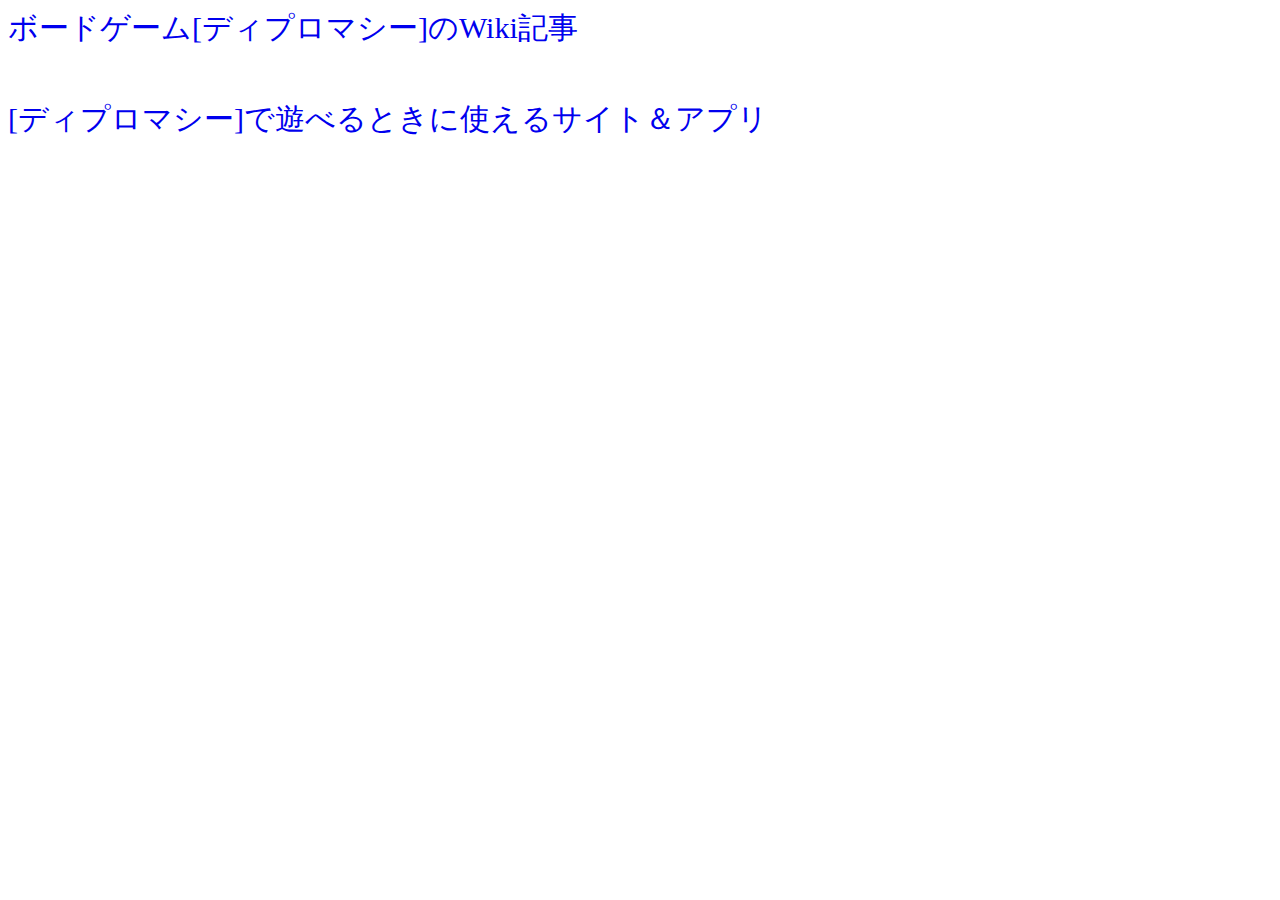
<file: link.html>
<!--a要素を使った、ハイパーリンクの作成,HTMLの正しい形式で作る,スマホでも見やすいページにする -->
<!DOCTYPE html>
<html lang = "ja" >
 <head>
   <title>タイトル</title>
  <meta name="viewport" content="width=device-width, initial-scale=1">
  </head>
  <body>
    <a href = "https://ja.wikipedia.org/wiki/%E3%83%87%E3%82%A3%E3%83%97%E3%83%AD%E3%83%9E%E3%82%B7%E3%83%BC" style = "font-size: 30px; text-decoration: none">ボードゲーム[ディプロマシー]のWiki記事</a>
     
   <p>&nbsp;</p>
    <a href ="http://blog.livedoor.jp/diplomacy2016/archives/36835135.html"  style = "font-size: 30px; text-decoration: none">[ディプロマシー]で遊べるときに使えるサイト＆アプリ</a></p>
  </body>
 </html>
</file>
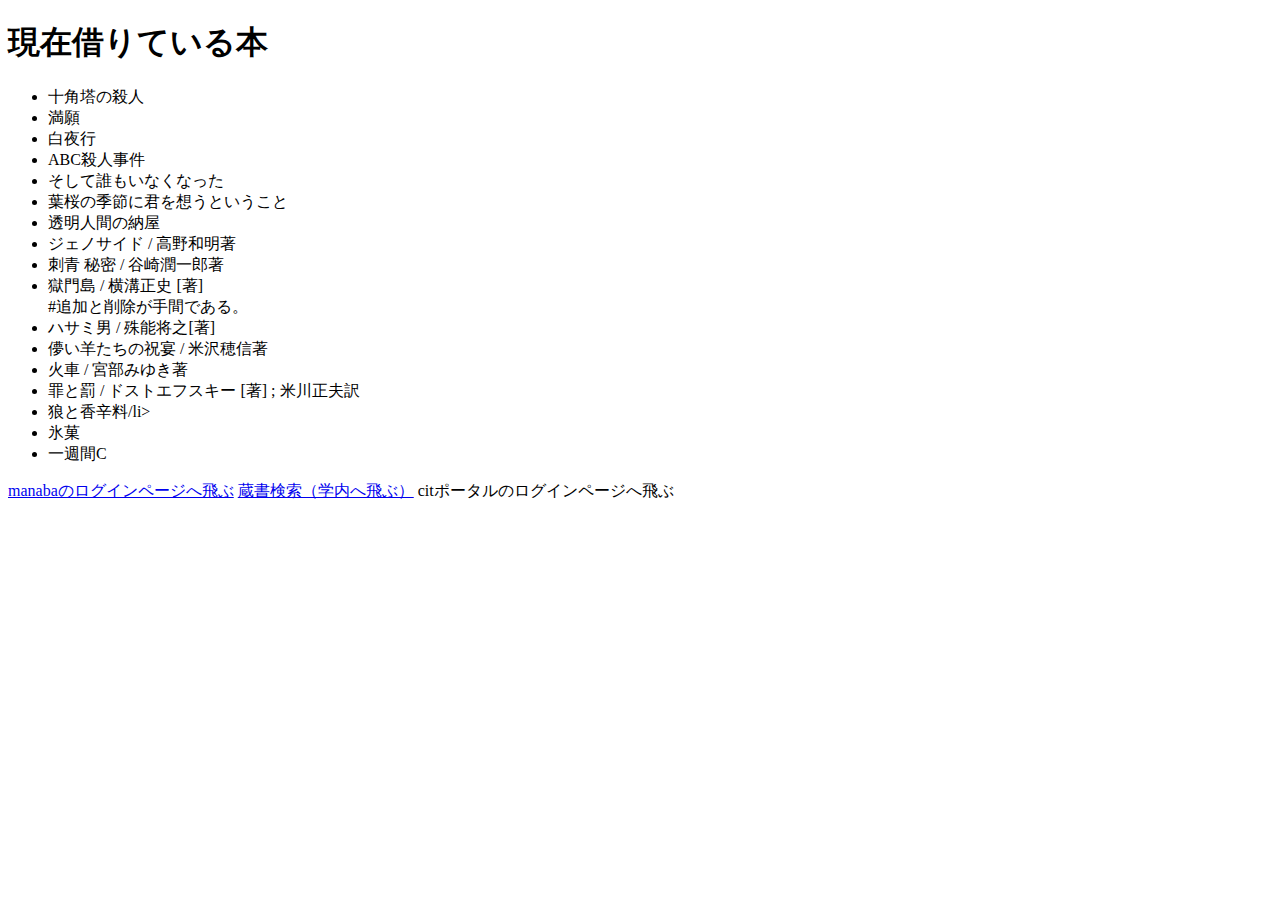
<file: memo.html>
<!-- 
HTMLの構成、<!DOCTYPE html>    宣言する意味もある
#<html>   
  #<head>   ヘッダー（見出しのこと）
  #<title>  タイトル</title>
  #</head>
  #<body>   </body>　　この中に本文を書く
#</html>　　以上が基本の形式　　開始、終了タグまでを一つの要素とする。
-->



<!DOCTYPE html>
<html>
<head> 
  <title>現在借りている本</title>
</head>
 
<body>
  <h1> 現在借りている本</h1>
<ul>
  
  <li>十角塔の殺人</li>
  <li>満願</li>
  <li>白夜行</li>
  <li>ABC殺人事件</li>
  <li>そして誰もいなくなった</li>
  <li>葉桜の季節に君を想うということ</li>
  <li>透明人間の納屋</li>
  <li>ジェノサイド / 高野和明著</li>
  <li>刺青 秘密 / 谷崎潤一郎著</li>
  <li>獄門島 / 横溝正史 [著]</li>
  #追加と削除が手間である。
  <li>ハサミ男 / 殊能将之[著]</li>
  <li>儚い羊たちの祝宴 / 米沢穂信著</li>
  <li>火車 / 宮部みゆき著</li>
  <li>罪と罰 / ドストエフスキー [著] ; 米川正夫訳</li>
  <li>狼と香辛料/li>
  <li>氷菓</li>
  <li>一週間C</li>
</ul>
  <a href = "https://cit.manaba.jp/ct/login">manabaのログインページへ飛ぶ</a>
  <a href= "https://opac.lib.it-chiba.ac.jp/">蔵書検索（学内へ飛ぶ）</a>
  <a herf = "https://portal.it-chiba.ac.jp/uprx/">citポータルのログインページへ飛ぶ</a>
 
 </body>

</html>
</file>
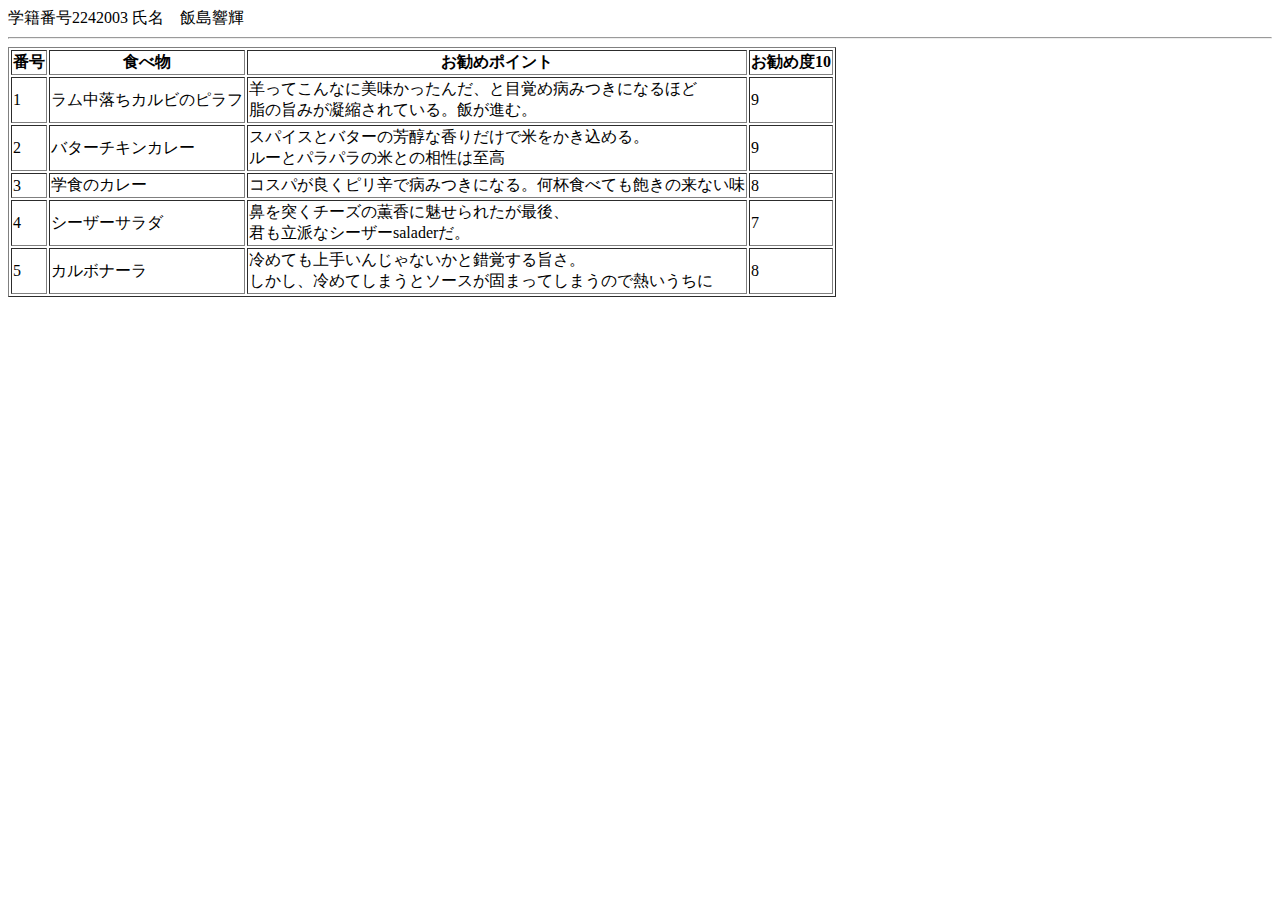
<file: my favorite food.html>
<!DOCTYPE html>
<HTML>
<HEAD>
    <META CHARSET="UTF-8"> 
<TITLE>好きな食べ物のお勧め度</TITLE>
</HEAD> 
<BODY>
学籍番号2242003 氏名　飯島響輝<BR>
<HR>
<TABLE BORDER="1">
<TR><TH COLSPAN="2">番号</TH><TH>食べ物</TH><TH>お勧めポイント</TH><TH>お勧め度10</TH></TR> 
<TR><TD COLSPAN="2">1</TD><TD>ラム中落ちカルビのピラフ</TD><TD COLSPAN=“19”>羊ってこんなに美味かったんだ、と目覚め病みつきになるほど<br>脂の旨みが凝縮されている。飯が進む。</TD><TD> 9</TD></TR> 
<TR><TD COLSPAN="2">2</TD><TD>バターチキンカレー</TD><TD COLSPAN=“19”>スパイスとバターの芳醇な香りだけで米をかき込める。<br>ルーとパラパラの米との相性は至高</TD><TD> 9</TD></TR> 
<TR><TD COLSPAN="2">3</TD><TD>学食のカレー</TD><TD>コスパが良くピリ辛で病みつきになる。何杯食べても飽きの来ない味</TD><TD> 8</TD></TR> 
<TR><TD COLSPAN="2">4</TD><TD>シーザーサラダ</TD><TD COLSPAN=“19”>鼻を突くチーズの薫香に魅せられたが最後、<br>君も立派なシーザーsaladerだ。</TD><TD> 7</TD></TR> 
<TR><TD COLSPAN="2">5</TD><TD>カルボナーラ</TD><TD COLSPAN=“19”>冷めても上手いんじゃないかと錯覚する旨さ。<br>しかし、冷めてしまうとソースが固まってしまうので熱いうちに</TD><TD> 8</TD></TR>
</TABLE>
</BODY> 
</HTML>
</file>
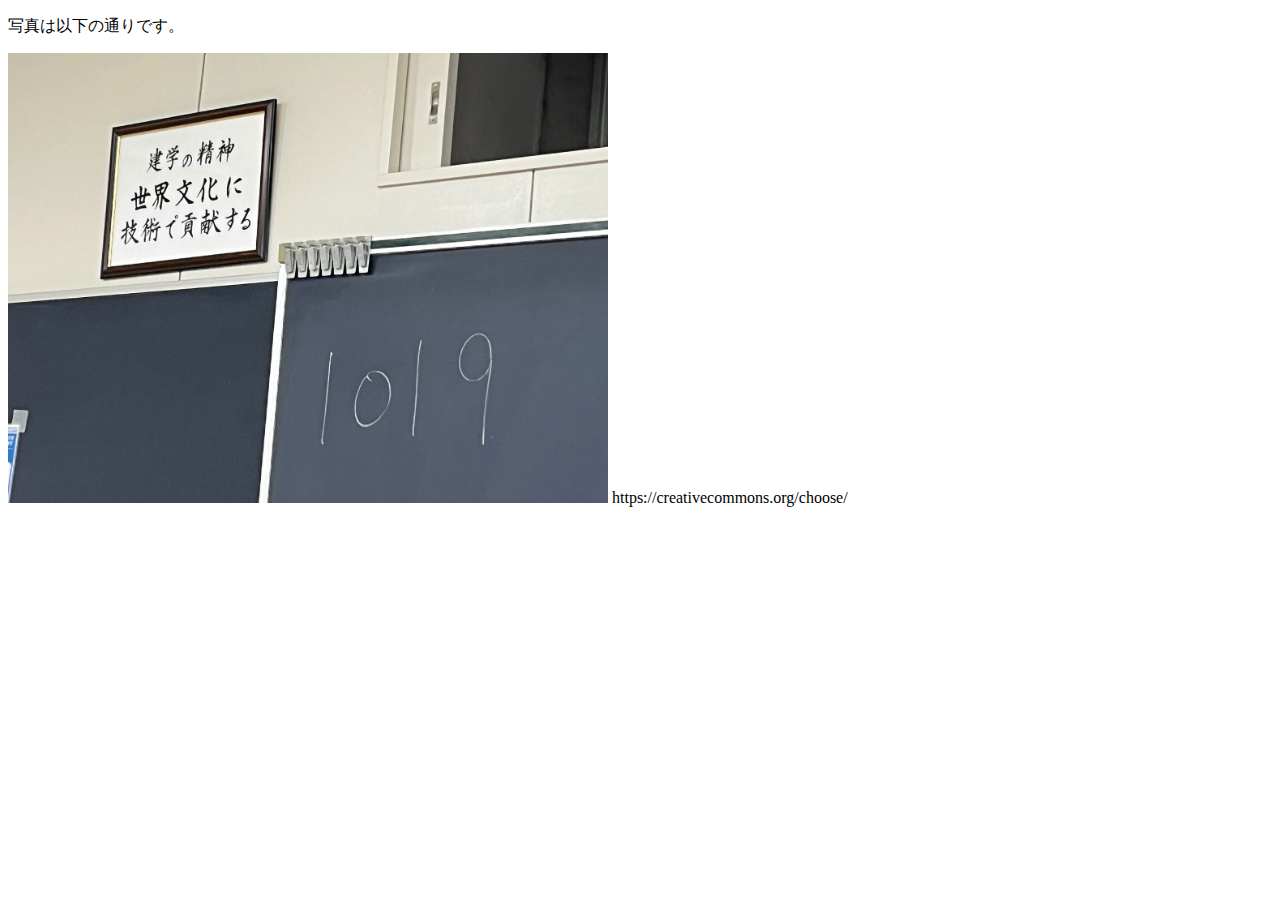
<file: photo.html>
<!DOCTYPE html>
<html lang = "ja" >
 <head>
   <title>タイトル</title>
  </head>
  <body>
    <p> 写真は以下の通りです。 </p>
    <img src = "photo.jpg" alt ="教室で撮った写真" style = "width:600px;">
  <!-- alt は写真の説明を書くところ　-->  
   https://creativecommons.org/choose/
 </body>
 </html>
</file>
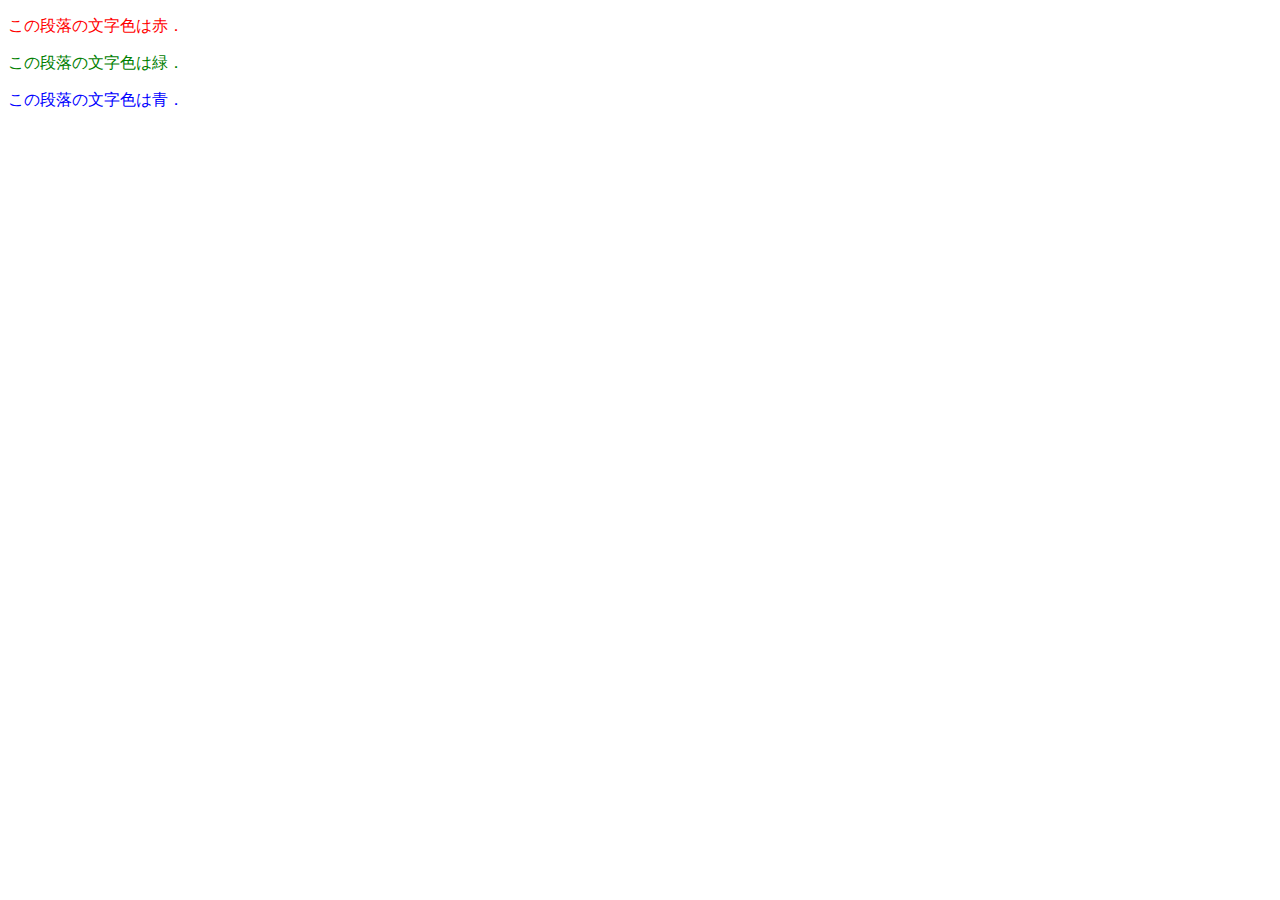
<file: style.html>
<!DOCTYPE html>
<html lang="ja">

<head>
  <meta charset='utf-8'>
  <meta name="viewport" content="width=device-width">
  <link rel='stylesheet' href='style.css'>
  <title>スタイルの適用</title>
</head>

<body>
  <p>この段落の文字色は赤．</p>

  <p class="foo">この段落の文字色は緑．</p>

  <p id="bar">この段落の文字色は青．</p>
</body>

</html>
</file>
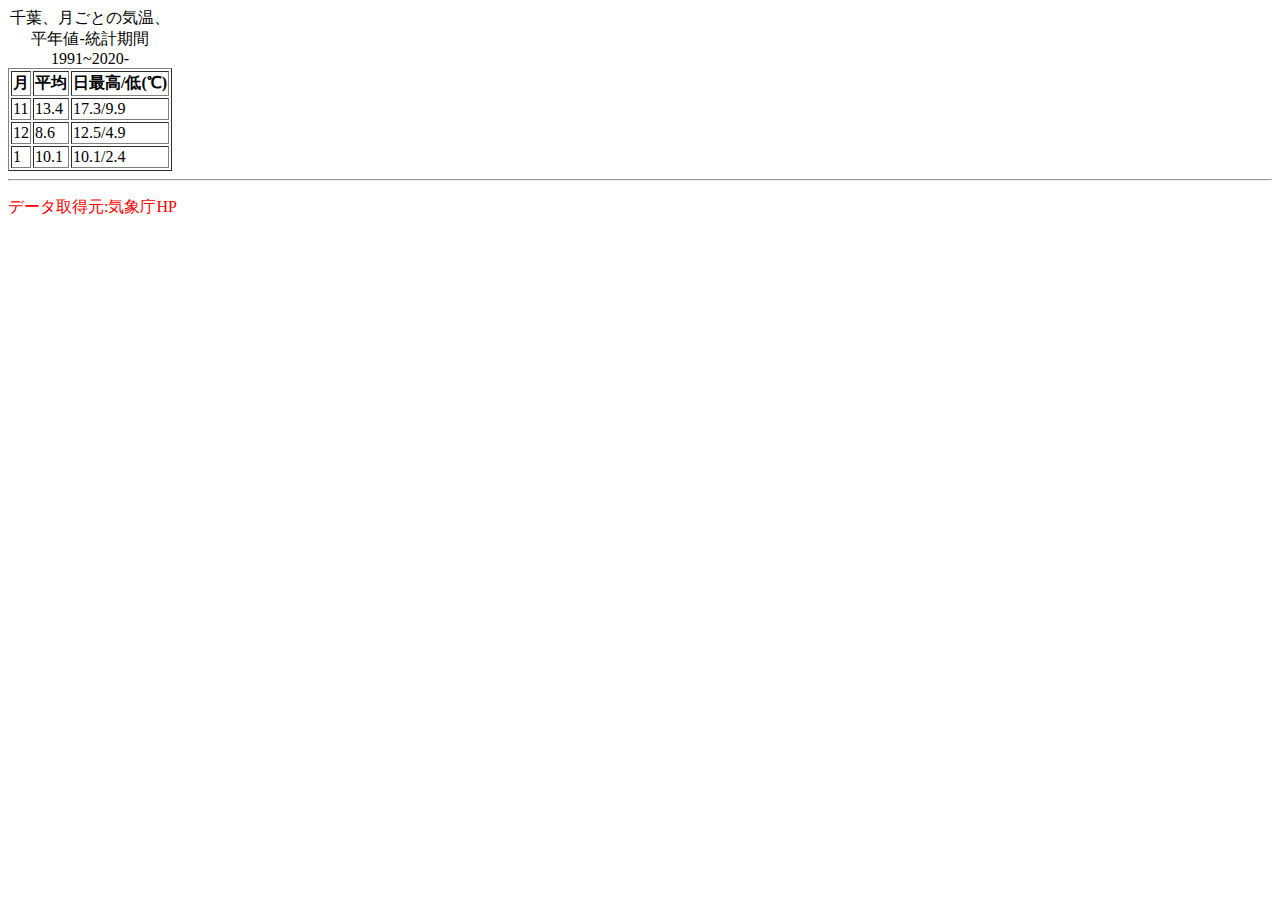
<file: table.html>
<!DOCTYPE html>
<html lang = "ja" >
 <head>
    <meta charset = 'utf-8'>
    <meta name="viewport" content="width=device-width, initial-scale=1">
    <link rel='stylesheet' href = 'style.css'>
    <title>スタイルの適用</title>
  </head>
  <body>
  <table border="1">
    <caption>千葉、月ごとの気温、平年値-統計期間1991~2020-</caption>
    <tr><th>月</th><th>平均</th><th>日最高/低(℃)</th></tr>
    <tr><td>11</td><td>13.4</td><td>17.3/9.9</td></tr>
    <tr><td>12</td><td>8.6</td><td>12.5/4.9</td></tr>
    <tr><td>1</td><td>10.1</td><td>10.1/2.4</td></tr>
  </table>
    <HR>
    <p>データ取得元:気象庁HP</p>
  
   </body>
</html>
</file>
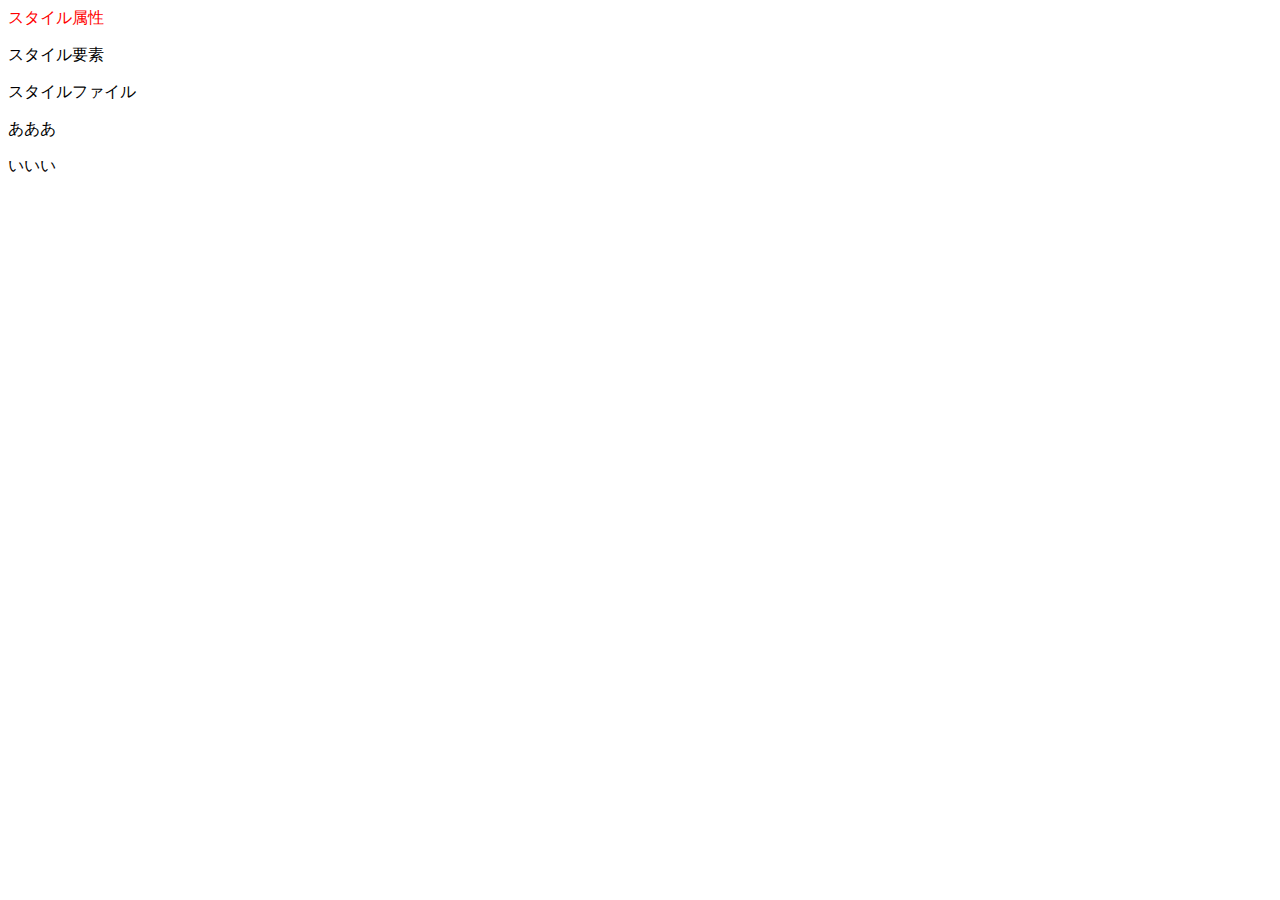
<file: test.html>
<html lang = ja>
    <head>
        <title>タイトル</title>
        <link rel=" styleseet>" href="style.css">
        </style>
        </style>
    </head>

    <body>
        <p style = "color:red;">スタイル属性  </p>

        <p>スタイル要素</p>

        <span>スタイルファイル</span>

        <p class="foo">あああ</p>
        <p id ="foo">いいい</p>

    </body>
</html>
</file>
<file: style.css>
p{color: red;}
p.foo{color: green;}
#bar{color: blue;}
table{border="1" border-collapse: collapse;}
</file>
